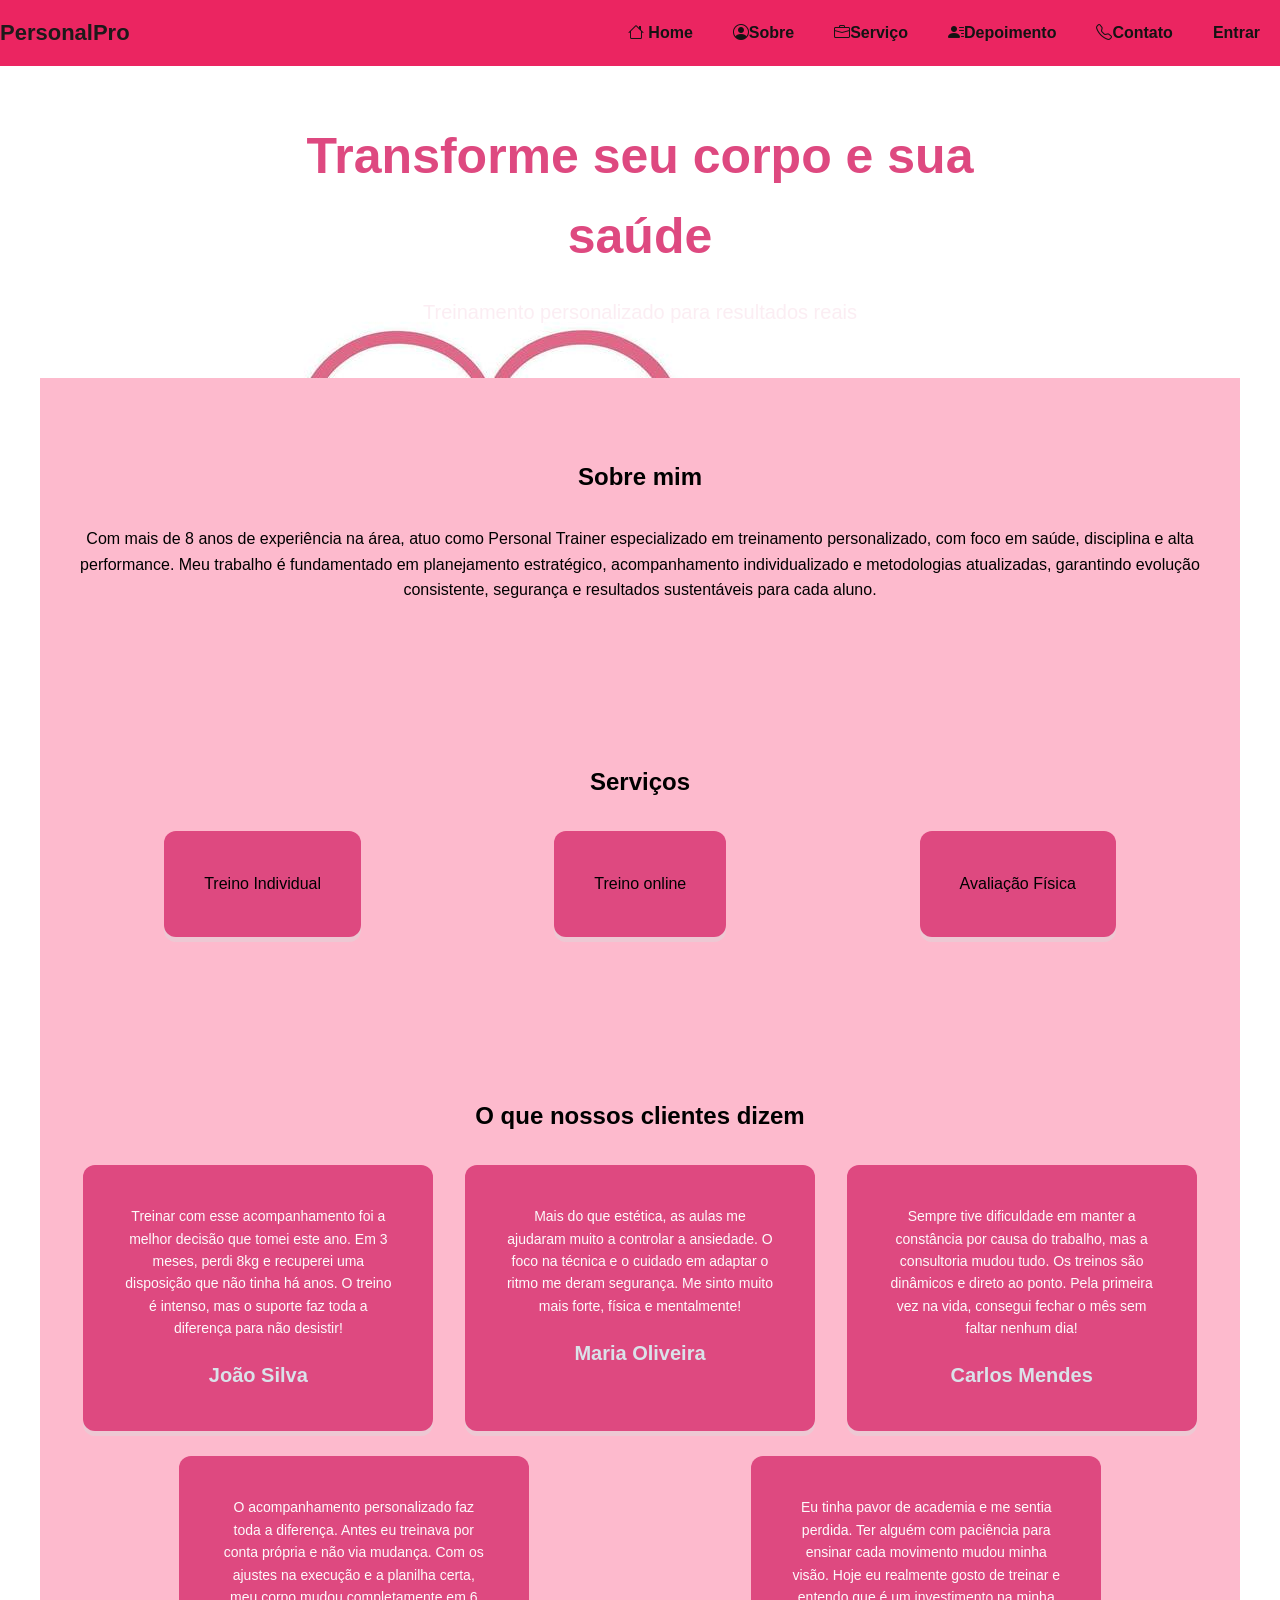
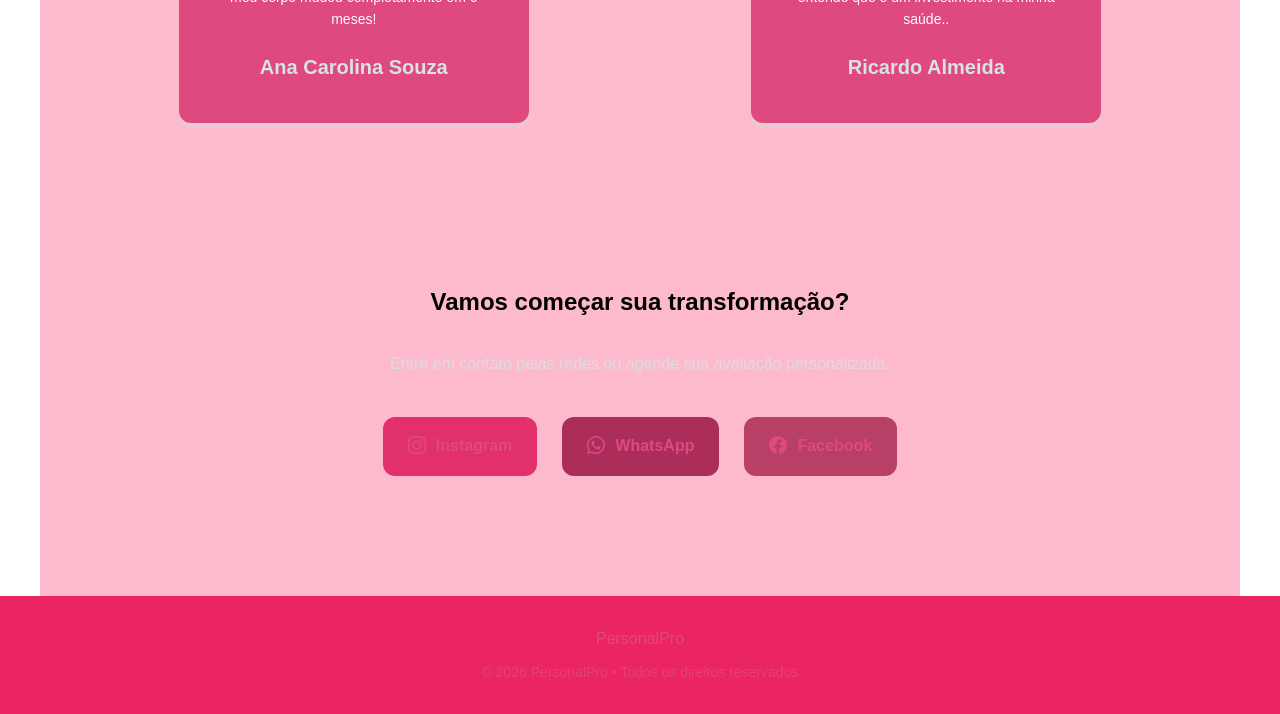
<file: index.hTml>
<!DOCTYPE html>
<html lang="pt-br">

<!--não aparece na pagina é para configuração-->
<head>
    <meta charset="UTF-8">
    <meta name="viewport" content="width=device-width, initial-scale=1.0">
    <link rel="shortcut icon" href="img/pulmoes.png" type="image/x-icon">
    <title>PersonalPRO | Inicio</title>
    <!-- Ligaçao com os icones do bootstrap -->
     <link rel="stylesheet" href="https://cdn.jsdelivr.net/npm/bootstrap-icons@1.13.1/font/bootstrap-icons.min.css">
    <!--ligação do css externo-->
    <link rel="stylesheet" href="css/layout.css">
</head>

<body>
    <main class="pg-container">
        <nav class="menu" id="menu">
           <!--divisão--> 
            <div class="logo">
                <p>Personal<span>Pro</span></p>
            </div>
            <ul>
                <li><a href="#"><i class="bi bi-house"></i><span> Home</span> </a></li>
                <li><a href="#sobre"><i class="bi bi-person-circle"></i><span>Sobre</span></a></li>
                <li><a href="#servico"><i class="bi bi-briefcase"></i><span>Serviço</span></a></li>
                <li><a href="#depoimento"><i class="bi bi-person-lines-fill"></i><span>Depoimento</span></a></li>
                <li><a href="#contato"><i class="bi bi-telephone"></i><span>Contato</span></a></li>
                <li><a href="#">Entrar</a></li>
            </ul>

        </nav>
        <div class="conteudo">
            <section class=" page-title page-title-full">
                <h1>Transforme seu corpo e sua saúde</h1>
                <p>Treinamento personalizado para resultados reais</p>
            </section>
            <section id="sobre" class="sessao">
                <h2>Sobre mim</h2>
                <p>
                    Com mais de 8 anos de experiência na área, atuo como Personal Trainer especializado em treinamento
                    personalizado, com foco em saúde, disciplina e alta performance. Meu trabalho é fundamentado em
                    planejamento estratégico, acompanhamento individualizado e metodologias atualizadas, garantindo
                    evolução consistente, segurança e resultados sustentáveis para cada aluno.
                </p>
            </section>
            <section id="servico" class="sessao destaque">
                <h2>Serviços</h2>
                <div class="cartoes">
                    <div class="cartao cartao-serv">Treino Individual</div>
                    <div class="cartao cartao-serv">Treino online</div>
                    <div class="cartao cartao-serv">Avaliação Física</div>
                </div>
            </section>
            <section id="Depoimento" class="sessao">
                <h2>O que nossos clientes dizem</h2>
                <div class="cartoes">
                    <div class="cartao cartao-dep">
                        <p>
                            Treinar com esse acompanhamento foi a melhor decisão que tomei este ano. Em 3 meses, perdi 8kg e recuperei uma disposição que não tinha há anos. O treino é intenso, mas o suporte faz toda a diferença para não desistir!
                        </p>
                        <div>
                            <strong>João Silva</strong>
                        </div>
                    </div>

                    <div class="cartao cartao-dep">
                        <p>
                            Mais do que estética, as aulas me ajudaram muito a controlar a ansiedade. O foco na técnica e o cuidado em adaptar o ritmo me deram segurança. Me sinto muito mais forte, física e mentalmente!
                        </p>
                        <div>
                            <strong>Maria Oliveira</strong>
                        </div>
                    </div>

                    <div class="cartao cartao-dep">
                        <p>
                            Sempre tive dificuldade em manter a constância por causa do trabalho, mas a consultoria mudou tudo. Os treinos são dinâmicos e direto ao ponto. Pela primeira vez na vida, consegui fechar o mês sem faltar nenhum dia!
                        </p>
                        <div>
                            <strong>Carlos Mendes</strong>
                        </div>
                    </div>
                    <div class="cartao cartao-dep">
                        <p>
                            O acompanhamento personalizado faz toda a diferença. Antes eu treinava por conta própria e não via mudança. Com os ajustes na execução e a planilha certa, meu corpo mudou completamente em 6 meses!
                        </p>
                        <div>
                            <strong>Ana Carolina Souza</strong>
                        </div>
                    </div>

                    <div  class="cartao cartao-dep">
                        <p>
                            Eu tinha pavor de academia e me sentia perdida. Ter alguém com paciência para ensinar cada movimento mudou minha visão. Hoje eu realmente gosto de treinar e entendo que é um investimento na minha saúde..
                        </p>
                        <div>
                            <strong>Ricardo Almeida</strong>
                        </div>
                    </div>

            </section>
            <section id="contato" class="sessao">
                <h2>Vamos começar sua transformação?</h2>

                <p class="subtitulo">
                    Entre em contato pelas redes ou agende sua avaliação personalizada.
                </p>

                <div class="redes">
                    <a href="#" class="rede instagram">
                        <i class="bi bi-instagram"></i>
                        Instagram
                    </a>

                    <a href="#" class="rede whatsapp">
                        <i class="bi bi-whatsapp"></i>
                        WhatsApp
                    </a>

                    <a href="#" class="rede facebook">
                        <i class="bi bi-facebook"></i>
                        Facebook
                    </a>
                </div>
            </section>
        </div>
    </main>
    <footer class="footer">
        <p class="foother-logo">Personal<span>Pro</span></p>

        <p class="footer-texto">
            &copy 2026 PersonalPro • Todos os direitos reservados
        </p>
    </footer>

</body>

</html>
</file>
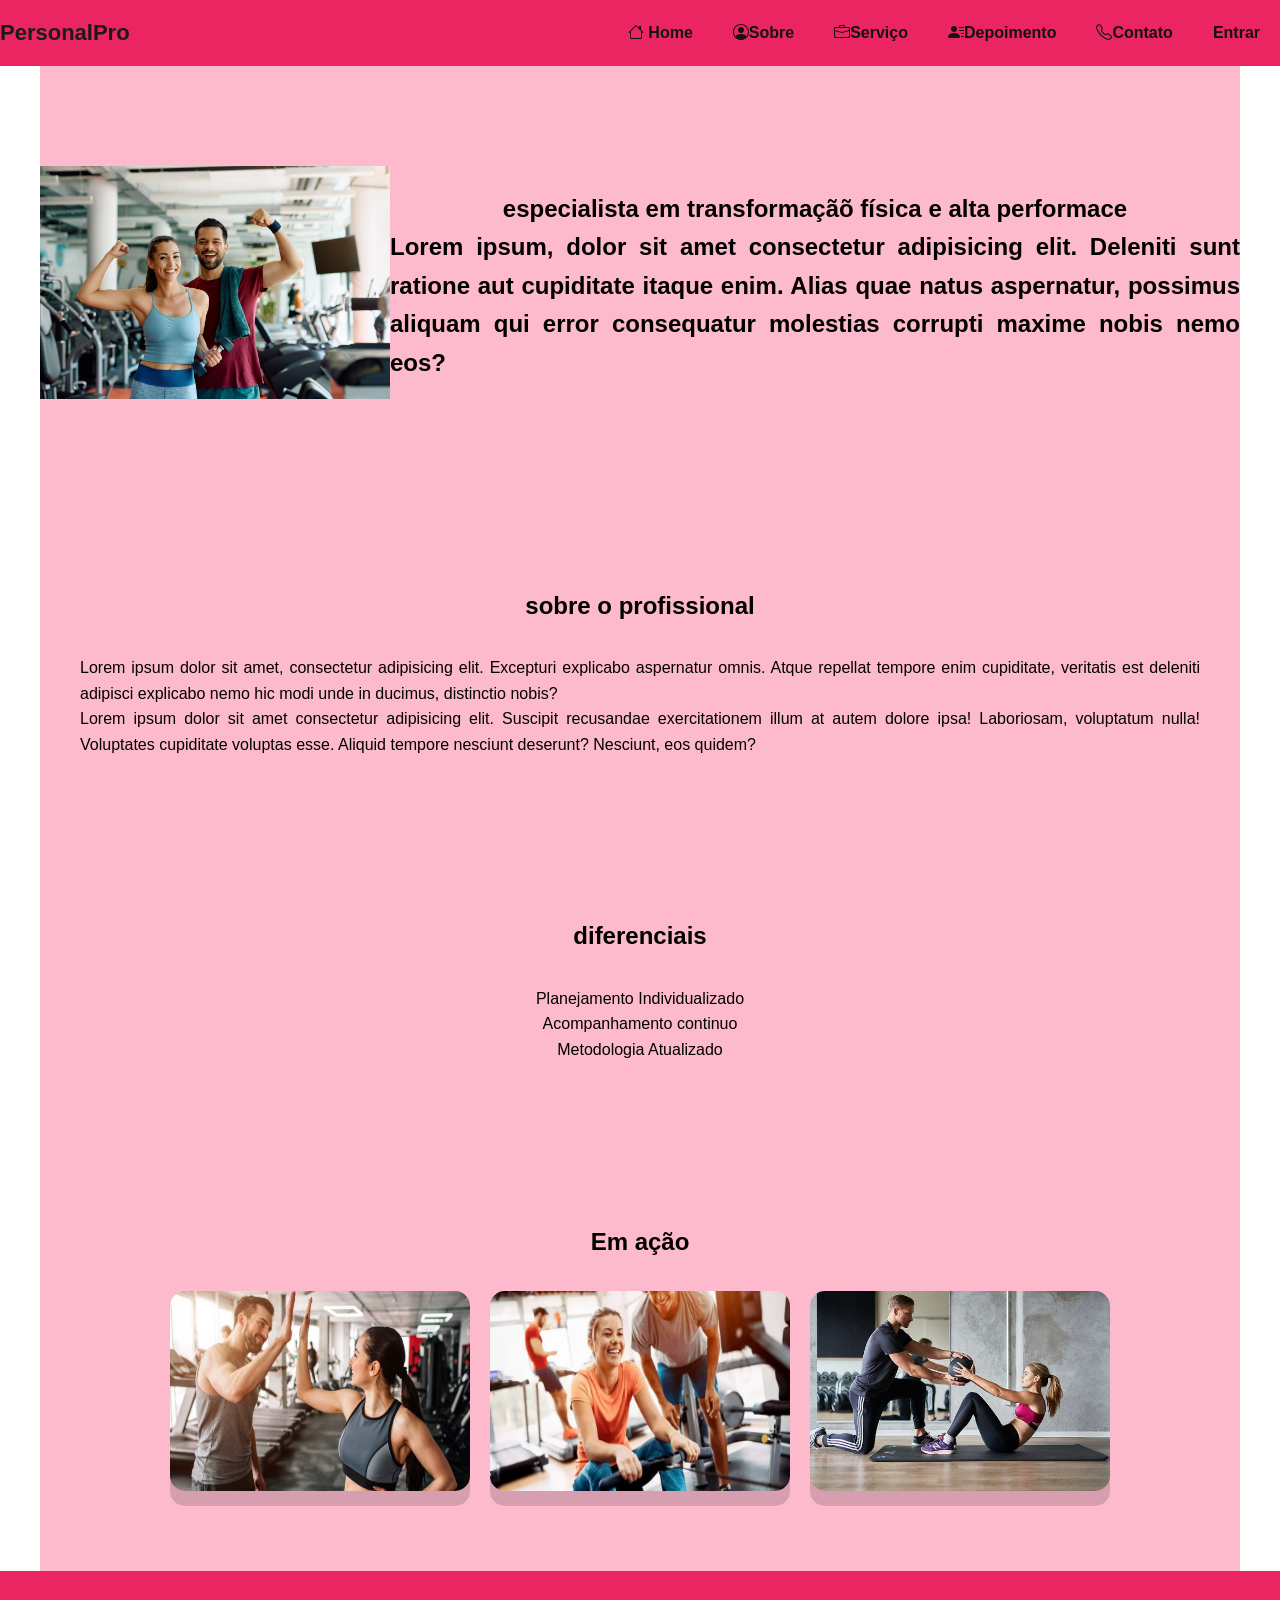
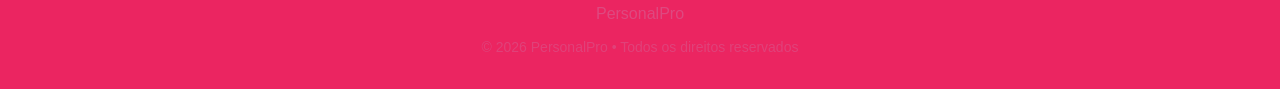
<file: perfil.html>
<!DOCTYPE html>
<html lang="pt-br">

<!--não aparece na pagina é para configuração-->

<head>
    <meta charset="UTF-8">
    <meta name="viewport" content="width=device-width, initial-scale=1.0">
    <title>PersonalPRO | Perfil</title>
    <!-- Ligaçao com os icones do bootstrap -->
    <link rel="stylesheet" href="https://cdn.jsdelivr.net/npm/bootstrap-icons@1.13.1/font/bootstrap-icons.min.css">
    <!--ligação do css externo-->
    <link rel="stylesheet" href="css/layout.css">
    <link rel="stylesheet" href="css/perfil.css">
</head>

<body>
    <main class="pg-container">

        <nav class="menu" id="menu">
            <!--divisão-->
            <div class="logo">
                <p>Personal<span>Pro</span></p>
            </div>
            <ul>
                <li><a href="#"><i class="bi bi-house"></i><span> Home</span> </a></li>
                <li><a href="#sobre"><i class="bi bi-person-circle"></i><span>Sobre</span></a></li>
                <li><a href="#servico"><i class="bi bi-briefcase"></i><span>Serviço</span></a></li>
                <li><a href="#depoimento"><i class="bi bi-person-lines-fill"></i><span>Depoimento</span></a></li>
                <li><a href="#contato"><i class="bi bi-telephone"></i><span>Contato</span></a></li>
                <li><a href="#">Entrar</a></li>
            </ul>

        </nav>
        <div class="conteudo">
            <section class="sessao perfil-hero">
                <div class="perfil-img">
                    <img src="img/perfil/imagemp1.jpg" alt="imagem do personal responsavel pelo treino"
                        title=" Personal|Pro - Lia">
                </div>
                <div>
                    <h1>especialista em transformaçãõ física e alta performace
                        <p>
                            Lorem ipsum, dolor sit amet consectetur adipisicing elit. Deleniti sunt ratione aut
                            cupiditate itaque enim. Alias quae natus aspernatur, possimus aliquam qui error consequatur
                            molestias corrupti maxime nobis nemo eos?
                        </p>
                    </h1>
                </div>
            </section>
            <section class="sessao">
                <h2>sobre o profissional</h2>
                <p>Lorem ipsum dolor sit amet, consectetur adipisicing elit. Excepturi explicabo aspernatur omnis. Atque
                    repellat tempore enim cupiditate, veritatis est deleniti adipisci explicabo nemo hic modi unde in
                    ducimus, distinctio nobis?</p>
                <p>Lorem ipsum dolor sit amet consectetur adipisicing elit. Suscipit recusandae exercitationem illum at
                    autem dolore ipsa! Laboriosam, voluptatum nulla! Voluptates cupiditate voluptas esse. Aliquid
                    tempore nesciunt deserunt? Nesciunt, eos quidem?
                </p>
            </section>
            <section class="sessao">
                <h2>diferenciais</h2>
                <div class="cartoes">Planejamento Individualizado</div>
                <div class="cartoes">Acompanhamento continuo</div>
                <div class="cartoes">Metodologia Atualizado</div>
        </div>

        </section>
        <section class="sessao">
            <h2>Em ação</h2>
            <div class="galeria">
            <img src="img/perfil/imagemp2.jpeg" alt="">
            <img src="img/perfil/imagemp3.webp" alt="">
            <img src="img/perfil/imagemp4.jpg" alt="">
            </div>
            
        </section>



        </div>
    </main>
    <footer class="footer">
        <p class="foother-logo">Personal<span>Pro</span></p>

        <p class="footer-texto">
            &copy 2026 PersonalPro • Todos os direitos reservados
        </p>
    </footer>

</body>

</html>
</file>
<file: css/layout.css>
:root {
    /* Fundos */
    --bg-cor-escura: #eb2561;
    --bg-cor-sec: #e877b0;

    /* Destaques */
    --cor-destaque: #fab7cb;
    --cor-destaque-sec: #e2bfcd;

    /*textos e bordas */
    --cor-clara: #de4980;
    --cor-cinza-claro: #fdbacd;
    --cor-texto-sec: #eea4d8;
    --cor-texto-escuro: #dae2e9;

    /*tipografia*/
    --fonte-padrao: Arial, Helvetica, sans-serif;
    --fonte-menu-size: 16px;

    /* espaçamento */
    --padding-cartao: 25px;
    --padding-padrao: 40px;
    --padding--sessao: 80px;
    --gap-padrao: 25px;
    --alura-menu: 80px;


    /* bordas */
    --borda-arredondada: 12px;
}

/* configuraçoes basicas */
* {
    /* Preenchimento */
    padding: 0;
    /* Margem' */
    margin: 0;
    box-sizing: border-box;
}

html {
    scroll-behavior: smooth;
}

body {
    font-family: var(--fonte-padrao);
    /* Fonte da página */
    line-height: 1.6;
    /* define o espaçamento entre as linhas */
}


.menu {
    height: var(--altura-menu);
    position: sticky;
    top: 0;
    background-color: var(--bg-cor-escura);
    color: #1d1a1a;
    display: flex;
    justify-content: space-between;
    align-items: center;
    z-index: 1000;
}

.logo {
    font-size: 22px;
    font-weight: bold;
}

.logo span {
    color: #1d191a;
}

.menu ul {
    list-style: none;
    display: flex;
    gap: 20px;
    padding: 5px 10px;
}

.menu li a {
    text-decoration: none;
    color: #141313;
    font-weight: bold;
    display: block;
    padding: 15px 10px;
}

.menu li a:hover {
    color: var(--cor-destaque);
    border-bottom: var(--cor-destaque-sec) 1px solid;
}

/* main */

.page-title {
    background: linear-gradient(13deg, var(--bg-cor-escura), var(--cor-destaque));
    color: var(--cor-clara);
    display: flex;
    flex-direction: column;
    align-items: center;
    justify-content: center;
    gap: 20px;
    padding: 50px 20px;
    text-align: center;
}

.page-title-full {
    height: calc(100vh - var(--altura-menu));
    background-image: url(../img/logo1.jpg);
    background-repeat: no-repeat;
    background-size: auto;
}

.page-title h1 {
    font-size: 50px;
    max-width: 700px;
}

.page-title p {
    font-size: 20px;
    opacity: 0.09;
    max-width: 700px;
}

/* sessao */
.sessao {
    padding: var(--padding--sessao) var(--padding-padrao);
    text-align: center;
    background-color: var(--cor-cinza-claro);
}

.sessao h2 {
    margin-bottom: 30px;
}

destaque {
    background-color: var(--cor-cinza-claro);
}

/* botoes */


/* cards */


.cartoes {
    display: flex;
    flex-wrap: wrap;
    justify-content: space-around;
    gap: var(--gap-padrao);
}

.cartao {
    background-color: var(--cor-clara);
    padding: var(--padding-padrao);
    border-radius: var(--borda-arredondada);
    box-shadow: 0 5px rgba(222, 216, 218, 0.5);
    transition: transform 0.3s, box-shadow 0.3s ease;
}

.cartao:hover {
    transform: translateY(-8px);
    box-shadow: 0 2px 45px rgba(0, 0, 0, 0.12);
}

/* cartao serviço */
.catao-serv {
    width: 300px;
}

/* cartão depoimento */

.cartao-dep {
    width: 350px;
}

.cartao-dep p {
    font-size: 14px;
    color: #fdfafb;
    margin-bottom: 20px;
    line-height: 1.6;
}

.cartao-dep strong {
    display: block;
    color: var(--cor-texto-escuro);
    font-size: 20px;
    font-weight: bold;
}

/* redes sociais */

.sessao .subtitulo {
    margin-top: 10px;
    margin-bottom: 40px;
    color: var(--cor-texto-escuro);
    opacity: 0.8;
}

.redes {
    display: flex;
    justify-content: center;
    gap: var(--gap-padrao);
    flex-wrap: wrap;
    margin-bottom: 40px;
}

.rede {
    display: inline-flex;
    align-items: center;
    gap: 10px;
    padding: 15px 25px;
    border-radius: var(--borda-arredondada);
    background-color: var(--bg-cor-escura);
    color: var(--cor-clara);
    font-weight: 600;
    text-decoration: none;
    transition: all 0.3 ease;
}

.rede.instagram {
    background-color: #e1306c;
}

.rede.whatsapp {
    background-color: #aa2d5a;
}

.rede.whatsapp:hover {
    background-color: #a02655;
}

.rede.facebook {
    background-color: #b83f65;
}

.rede.facebook:hover {
    background-color: #e1306c;
}

.rede i {
    font-size: 18px;
}

.rede:hover {
    transform: translateY(-3px);
}

/* rodapé */
.footer {
    width: 100%;
    background-color: var(--bg-cor-escura);
    color: var(--cor-clara);
    text-align: center;
    margin: 0;
    padding: 30px 20px;
    display: flex;
    flex-direction: column;
    gap: 10px;
}

.footer-logo {
    font-size: 18px;
    font-weight: bold;
}

.footer-logo span {
    color: var(--cor-destaque);

}


.footer-texto {
    font-size: 14px;
    opacity: 0.8;
}

/* Responsividade( adaptar as telas) */


/* desktop grande ou TV */

@media (min-width: 1200px){
    .sessao{
        width: 1200px;
        
        margin: 0 auto;
    }
}

/* tablet ate 1024px */
@media (max-width:1024px) {
    main {
        display: flex;
    }

    /* posiçao */

    /* menu */
    .menu {
        flex-direction: column;
        justify-content: flex-start;
        width: 80px;
        order: 2;
        align-items: center;
        padding: 20px 0;
    }

    .menu.logo{
        position: sticky;
        top: 20px;
    }

    .menu p{
        display: none;
    }

    .menu ul {
        flex-direction: column;
        position:sticky;
        top: 70px;
    }

    menu ul li a{
        font-size: 25px;
    }

    .menu a span{
        display: none;

    }
    
    .cartao-dep{
        width: 90%;
    }
    


}

/* celular 768px */

@media(max-width: 768px){
    .menu{
        position: fixed;
        top:auto;
        height: auto;
        bottom: 20px;
        left:50%;
        transform: tranlateX(-50%);
        width: 90%;
        max-width:400px;
        z-index:2000;
        flex-direction: row;
        border-radius: 30px;
        justify-content:center;
        box-shadow: 0 10px 40px rgba(0, 0, 0, 0.4);
        border: 1px solid rgba (255, 255, 255, 0.1);

    }
    
    .menu ul{
        flex-direction: row;
    }

    .menu li a{
        text-shadow: 0 2px 40px rgba(200, 200, 200, 0.3) ;
    }

    body{
        margin-bottom: 100px;
    }
}
</file>
<file: css/perfil.css>
.perfil-hero{
    padding: 100px 0;
    display: flex;
    align-items: center;
    justify-content: space-around;
    flex-direction: row;
}

.perfil-img img{
    width: 350px;
}

.sessao p{
    text-align: justify;
}

.galeria{
    display:flex;
    justify-content: center;
    gap: 20px;
    flex-wrap: wrap;
}

.galeria img{
    width: 300px;
    border-radius: 15px;
    box-shadow: 0 15px rgba(0, 0, 0, 0.15);
    transition: transform 0.3s ease;
}

.galeria img:hover{
    transform: scale(1.05);
}
</file>
